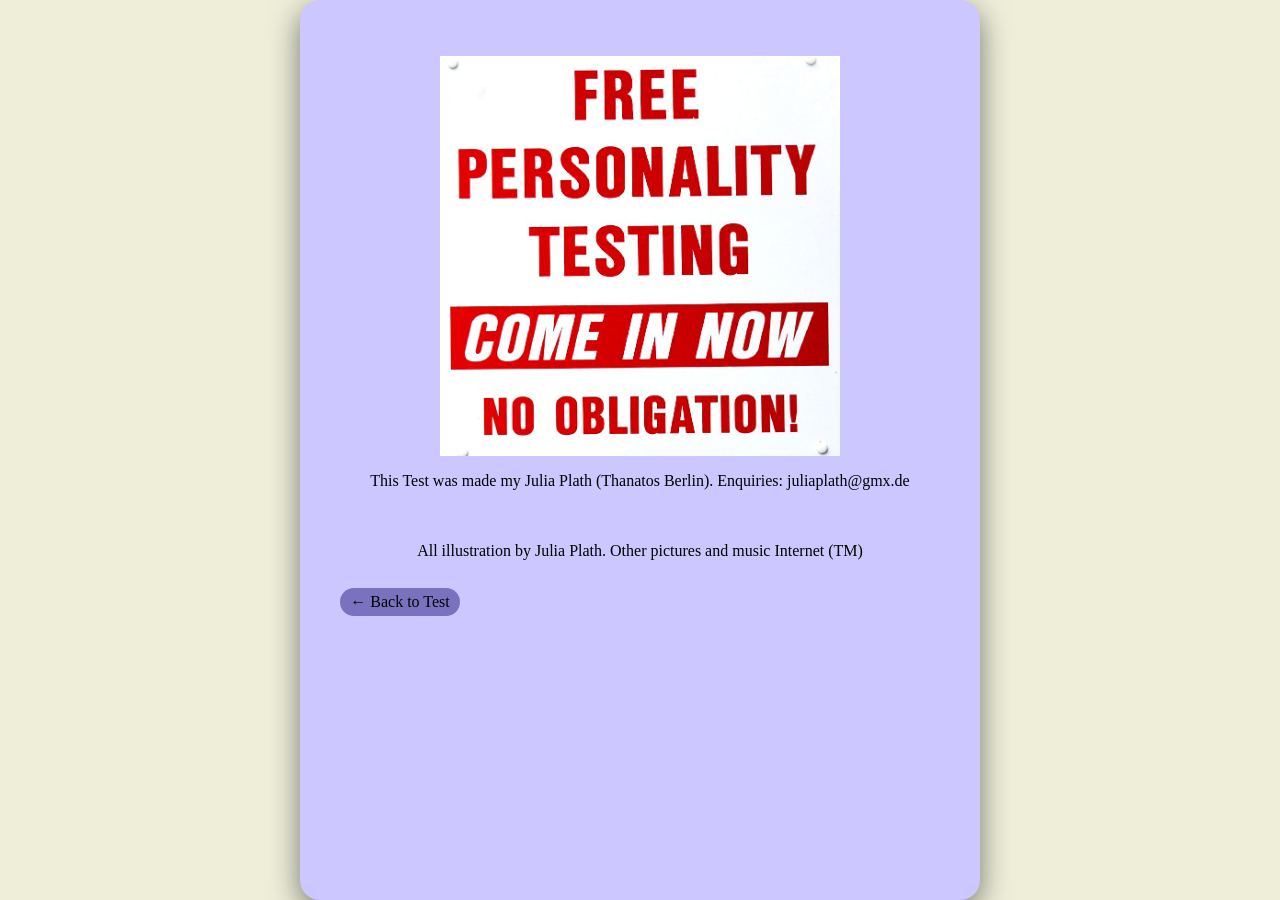
<file: about.html>
<!DOCTYPE html>
<html lang="de">
<head>
<meta charset="UTF-8">
<meta name="viewport" content="width=device-width, initial-scale=1.0">
<title>About</title>
<link rel="stylesheet" href="style.css">
</head>
<body>
  <main class="card">
   <p> <img align= "center" src="scientology.jpg" style="width:400px;"></p>
  This Test was made my Julia Plath (Thanatos Berlin). 
  Enquiries: juliaplath@gmx.de

    <br>
    <br>
    <br>

    <p>All illustration by Julia Plath. Other pictures and music Internet (TM) </p>
<button class="about-button" onclick="history.back()">
  ← Back to Test
</button>
  </main>
</body>
</html>
</file>
<file: style.css>
body {
  margin: 0;
  font-family: avenir;
  background: #eeeed9;
  min-height: 100vh;
  display: flex;
  justify-content: center;
  align-items: left;
}

.card {
  background: transparent;
  font-family: avenir;
  text-align: center;
  background: #ccc7ff;
  border-radius: 20px;
  padding: 40px;
  border-radius: 20px;
  box-shadow: 0 10px 30px rgba(0,0,0,0.5);
  max-width: 600px;
  width: 100%;

  display: flex;
  flex-direction: column;
}

h1 {
  text-align: left;
  font-family: avenir;
  margin-bottom: 30px;
}

button {
  width: 100%;
  padding: 5px;
  margin-top: 12px;
  border-radius: 14px;
  border: none;
  font-size: 16px;
  cursor: pointer;
  font-family: avenir;
  text-align: center;
  background: #fffff6;
  transition: 0.2s;
}

button:hover {
  background: #f3eb77;
  cursor: inherit;
}

.hidden {
  display: none;
}

/* Ergebnisliste */
.result-item {
  margin-bottom: 18px;
}

.result-header {
  display: flex;
  justify-content: space-between;
  font-weight: 600;
  margin-bottom: 6px;
}

.bar-bg {
  background: #f1eee0;
  border-radius: 10px;
  overflow: hidden;
  height: 14px;
}

.bar-fill {
  height: 100%;
  width: 0%;
  background: #736da5;
  border-radius: 10px;
  transition: width 1s ease;
}

.answers-grid {
  display: grid;
  grid-template-columns: repeat(2, 1fr);
  gap: 14px;
}

.answers-two-col {
  display: grid;
  grid-template-columns: repeat(2, 1fr);
  gap: 14px;
}

.answers-two-col button {
  width: 100%;
  margin-top: 0;
  cursor: inherit;
}

.answers-vertical {
  display: flex;
  flex-direction: column;
  gap: 18px;
}

.image-answer.vertical img {
  width: 100%;
  height: 170px;     /* weniger hoch */
  object-fit: cover;
  border-radius: 16px;
  cursor: inherit;
}

.image-answer {
  border-radius: 16px;
  overflow: hidden;
  cursor: pointer;
  background: #eee;
  transition: transform 0.15s ease, box-shadow 0.15s ease;
}

.image-answer:hover {
  transform: translateY(-2px);
  box-shadow: 0 10px 20px rgba(0,0,0,0.15);
  cursor: inherit;
}

.image-answer img {
  width: 100%;
  height: 180px;
  object-fit: cover;
  display: block;
}

.question-image {
  width: 100%;
  max-height: 3000px;
  object-fit: cover;
  border-radius: 18px;
  margin-bottom: 24px
}

.start-image {
  width: 100%;
  max-height: 600px; 
  object-fit: cover;
  border-radius: 18px;
  display: block;
}

.icon {
display: flex;
  justify-content: center;
  margin-top: 60px;
  margin-bottom: 20px;
}

.icon img {
  width: 80px;
  height: auto;
  display: block;
}


.secret-mode {
  background: #111;
  color: white;
}

.secret-mode button {
  background: white;
  color: black;
}

.secret-mode button:hover {
  background: black;
  color: white;
}

body,
button,
.card {
  transition: 1.2s ease;
}

.cursor-drink {
  cursor: url("cursor/cudrink.png"), auto;
}

.cursor-face {
  cursor: url("cursor/cuface.png"), auto;
}

.cursor-lip {
  cursor: url("cursor/culip.png"), auto;
}

.cursor-sun {
  cursor: url("cursor/cusun.png"), auto;
}

.cursor-man {
  cursor: url("cursor/cuman.png"), auto;
}

.cursor-music {
  cursor: url("cursor/cumusik.png"), auto;
}
.cursor-ufo {
  cursor: url("cursor/cuufo.png"), auto;
}
.cursor-animal {
  cursor: url("cursor/cuanimal.png"), auto;
}

.cursor-arm {
  cursor: url("cursor/cuarm.png"), auto;
}

.cursor-book {
  cursor: url("cursor/cubook.png"), auto;
}

.cursor-film {
  cursor: url("cursor/cufilm.png"), auto;
}

.cursor-heart {
  cursor: url("cursor/cuheart.png"), auto;
}

.cursor-horse {
  cursor: url("cursor/cuhorse.png"), auto;
}
.cursor-money {
  cursor: url("cursor/cumoney.png"), auto;
}
.cursor-phone {
  cursor: url("cursor/cuphone.png"), auto;
}

.cursor-ring {
  cursor: url("cursor/curing.png"), auto;
}

.cursor-sim {
  cursor: url("cursor/cusim.png"), auto;
}
.cursor-world {
  cursor: url("cursor/cuworld.png"), auto;
  }

.world-card {
  position: relative;
  display: inline-block;
}

.result-image {
  display: block;
  width: 100%;
  height: auto;
}

.world-card-text {
  position: absolute;
  line-height: 1.1;
  top: 87%;
  left: 50%;
  transform: translate(-50%, -50%);
  width: 85%;
  text-align: center;
  z-index: 2;

  font-size: 20px;
  margin-bottom: 2px;
  font-weight: bold;
  color: black;
  text-shadow: 2px 2px 4px white;

}

.card-footer {
  margin-top: auto;
  padding-top: 12px;
  border-top: 1px solid rgba(255, 255, 255, 0.2);
  display: flex;
  justify-content: space-between;
  align-items: center;
  width: 100%;
  box-sizing: border-box;
  gap: 12px;
}

.about-button {
  width: 20%;
  padding: 5px;
  margin-top: 12px;
  border-radius: 14px;
    display: inline-block;
  flex: 0 0 auto;
  border: none;
  font-size: 16px;
  cursor: pointer;
  font-family: avenir;
  text-align: center;
  background: #7a72be;
  transition: 0.2s;
}

button:hover {
  background: #f3eb77;
  cursor: inherit;
}
</file>
